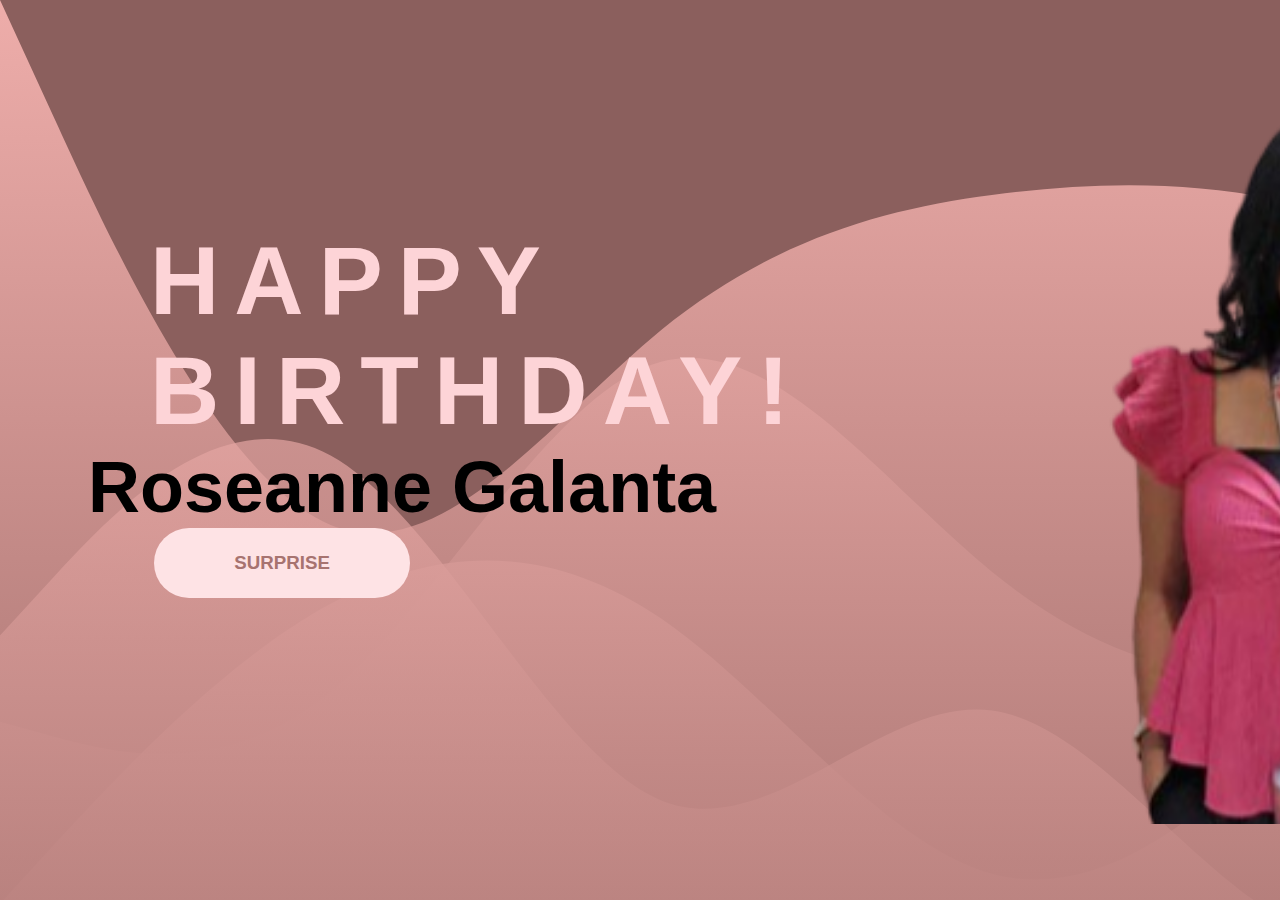
<file: index.html>
<!DOCTYPE html>
<html lang="en">
<head>
    <meta charset="UTF-8">
    <meta name="viewport" content="width=device-width, initial-scale=1.0">
    <title>Document</title>
    <link rel="stylesheet" href="style1.css">
</head>
<body>
    <div class="container">
        <div class="greet">
            <h1>HAPPY BIRTHDAY!</h1>
            <h2>Roseanne Galanta</h2>
            <h3 onclick="surp()">SURPRISE</h3>
        </div>
        
        <img src="no-remini.png" alt="">
    </div>
</body>
<script>
    function surp(){
        window.location.href = 'surprise.html';
    }
</script>
</html>
</file>
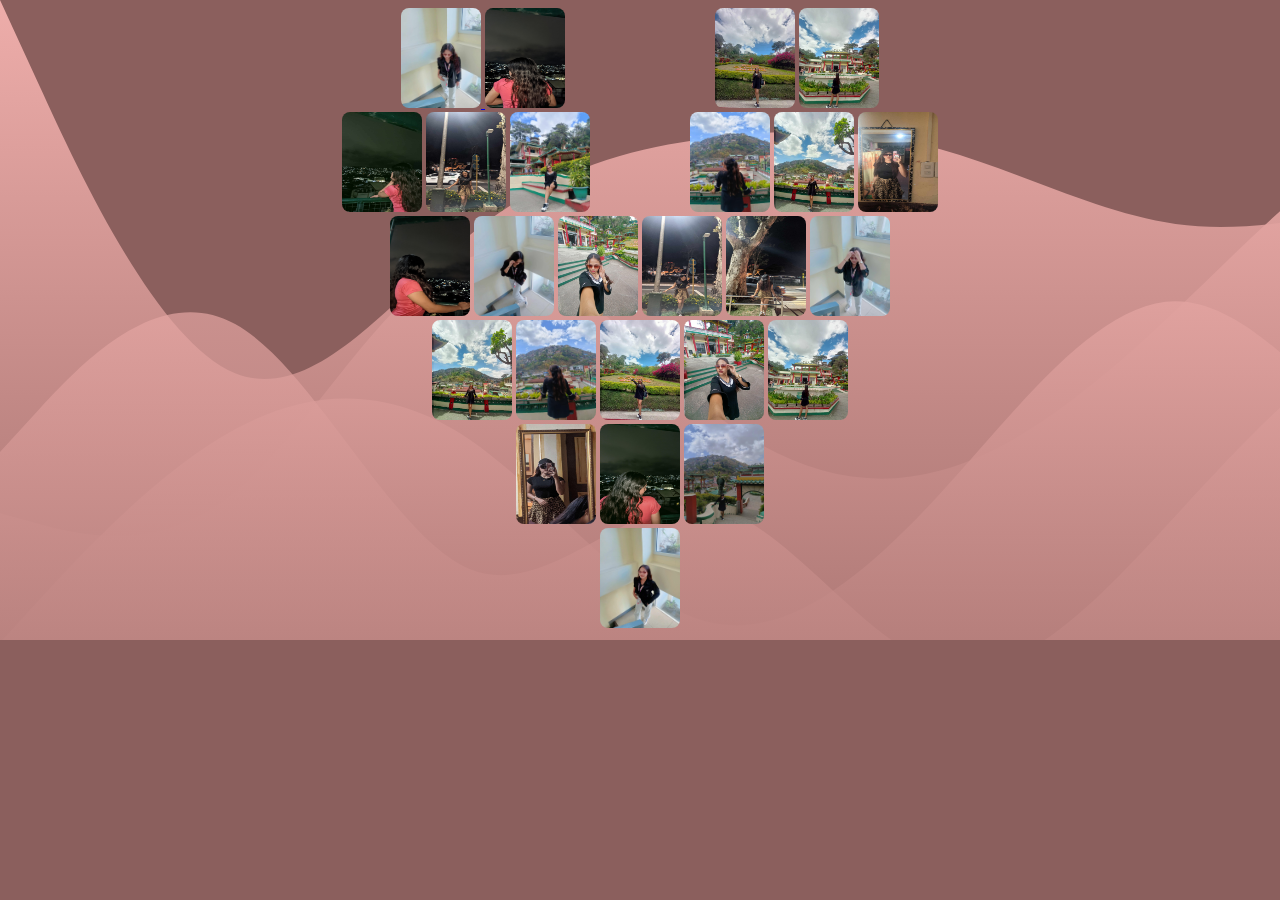
<file: surprise.html>
<!DOCTYPE html>
<html lang="en">
<head>
    <meta charset="UTF-8">
    <meta name="viewport" content="width=device-width, initial-scale=1.0">
    <title>Document</title>
    <link rel="stylesheet" href="style2.css">
</head>
<body>
    <div class="container">
        <div class="row1">
            <div class="row1-space1">
                <a href="cake.html">
                    <img src="Messenger_creation_1dbd5075-a112-483e-9dcf-51c585c9f3d8.jpeg" alt="">
                </a>    
                <img src="Messenger_creation_3e6c9e79-a9a5-4fd6-8d7c-596d499236cf.jpeg" alt="">
            </div>
            <div class="row1-space2">
                <img src="Messenger_creation_9b2d9455-d587-441f-a7cd-ea316d90d645.jpeg" alt="">
                <img src="Messenger_creation_40ae1559-6d4b-4241-b892-aa45211db9d7.jpeg" alt="">
            </div>
        </div>
        <div class="row2">
            <div class="row2-space1">
                <img src="Messenger_creation_79ea4686-2bd2-4f88-bfa6-ef96569ee6ca.jpeg" alt="">
                <img src="Messenger_creation_333f0a74-2266-425d-a89a-c2656d4f14b1.jpeg" alt="">
                <img src="Messenger_creation_336bac8c-70d9-4ef9-9d47-3616dbec930e.heic" alt="">
            </div>
            <div class="row2-space2">
                <img src="Messenger_creation_368f67aa-fa86-488d-89d7-1a09c465e733.heic" alt="">
                <img src="Messenger_creation_5162a44f-63cb-4b32-a1a0-7ce8f68af9c3.jpeg" alt="">
                <img src="Messenger_creation_9949f3dc-f3e3-4b05-b38c-8a2ca44279cd.jpeg" alt="">
            </div>
        </div>
        <div class="row3">
            <img src="Messenger_creation_afb995b3-cb4f-40f3-8b0f-628a02f3f6d4.jpeg" alt="">
            <img src="Messenger_creation_bc362108-5fa9-4c46-b91d-f381bed3ec11.jpeg" alt="">
            <img src="Messenger_creation_be8f896e-0f0c-47ee-a4e2-d73560c53598.jpeg" alt="">
            <img src="Messenger_creation_bf6931c5-6327-4c83-8e6b-7ba3a65dacf1.jpeg" alt="">
            <img src="Messenger_creation_c8d4578f-eaeb-41a2-8244-e55a20fce9bd.jpeg" alt="">
            <img src="Messenger_creation_c616aafe-7af2-4527-9790-8d421169db8e.jpeg" alt="">
        </div>
        <div class="row4">
            <img src="Messenger_creation_d1ed9573-8510-4dae-bfca-7488ea4d109e.jpeg" alt="">
            <img src="Messenger_creation_d71fc726-3911-4c05-8f09-96a69e7f208f.heic" alt="">
            <img src="Messenger_creation_d700a072-4923-4537-b990-25e96c43fdd4.jpeg" alt="">
            <img src="Messenger_creation_d0396954-68f6-419c-bd13-e91fddfdbef4.jpeg" alt="">
            <img src="Messenger_creation_e1e30dd9-3019-41fc-bee2-b41136859282.jpeg" alt="">
        </div>
        <div class="row5">
            <img src="Messenger_creation_e584116e-545a-4c4c-bf7b-8c8ba420b98d.jpeg" alt="">
            <img src="Messenger_creation_e7698266-ba25-4073-8c7a-d9f1385ef731.jpeg" alt="">
            <img src="Messenger_creation_efea0a9c-5e51-4bd0-9e74-8ff30925e2fb.jpeg" alt="">
        </div>
        <div class="row6">
            <img src="Messenger_creation_fa20600e-bad4-4015-a70d-2f057a3b8f6b.jpeg" alt="">
        </div>
        
    </div>
</body>
</html>
</file>
<file: style1.css>
@import url('https://fonts.cdnfonts.com/css/brittany-signature');

* {
    margin: 0;
    padding: 0;
    box-sizing: border-box;
}

body {
    background-image: url('wave.svg');
    background-repeat: no-repeat;
    background-size: cover;
    background-color: #8b5f5d;
    overflow: hidden;
    height: 100vh;
}

.container {
    display: flex;
    align-content: space-between;
}

img {
    height: 51.5rem;
    width: auto;
    margin-left: 12%;
}

h1 {
    position: relative;
    display: inline-block;
    margin: 0;
    font-size: 6rem;
    letter-spacing: 15px;
    color: #fdd4d7;
    font-family: Arial, Helvetica, sans-serif;
    outline: none;
    animation: animate 5s linear infinite;
    padding-left: 150px;
}

/* @keyframes animate {
    0%, 18%, 20%, 50.1%, 60%, 65.1%, 80%, 90.1%, 92% {
        color: #fdd4d7;
        box-shadow: none;
    }
    18.1%, 20.1%, 30%, 50%, 60.1%, 80.1%, 90%, 92.1%, 100% {
        color: #fff;
        text-shadow: 0 0 10px #fee3e5,
                     0 0 20px #fee3e5,
                     0 0 40px #fee3e5,
                     0 0 60px #fee3e5,
                     0 0 160px #fee3e5;
    }
} */

h2 {
    font-family: "Brittany Signature", sans-serif;
    letter-spacing: 0;
    font-size: 4.5rem;
    animation: animate 5s linear infinite;
}

.greet {
    display: flex;
    flex-direction: column;
    align-items: center;
    justify-content: center;
}

h3 {
    padding: 1.5rem;
    padding-left: 5rem;
    padding-right: 5rem;
    cursor: pointer;
    font-family: Arial, sans-serif;
    background-color: #fee3e5;
    margin-left: -15rem;
    border-radius: 50px;
    color: #a77370;
   
}
h3:hover{
    background-color: transparent;
    color: #fee3e5;
    border: 1px solid #fee3e5;
}
</file>
<file: style2.css>
body{
    background-image: url('wave.svg');
    background-repeat: no-repeat;
    background-size: cover;
    overflow: hidden;
    background-color: #8b5f5d;
    min-width: 728px;
}
.container img{
    height: 100px;
    width: 80px;
}
.container{
    display: flex;
    flex-direction: column;
    align-content: space-evenly;
    justify-content: center;
    align-items: center;
    
}
img{
    border-radius: 8px;
    cursor: pointer;
    
}
img:hover{
    transform: scale(1.05);
}
.row1, .row2{
    display: flex;
    
}
.row1-space2{
    margin-left: 150px;
}

.row2-space2{
    margin-left: 100px; 
}
@media screen and (max-width: 768px) {
    .container img {
        height: 80px;
        width: 60px;
    }

    .row1-space2 {
        margin-left: 100px;
    }

    .row2-space2 {
        margin-left: 50px;
    }
}

@media screen and (max-width: 576px) {
    .container img {
        height: 60px;
        width: 40px;
    }

    .row1-space2,
    .row2-space2 {
        margin-left: 20px;
    }
}
</file>
